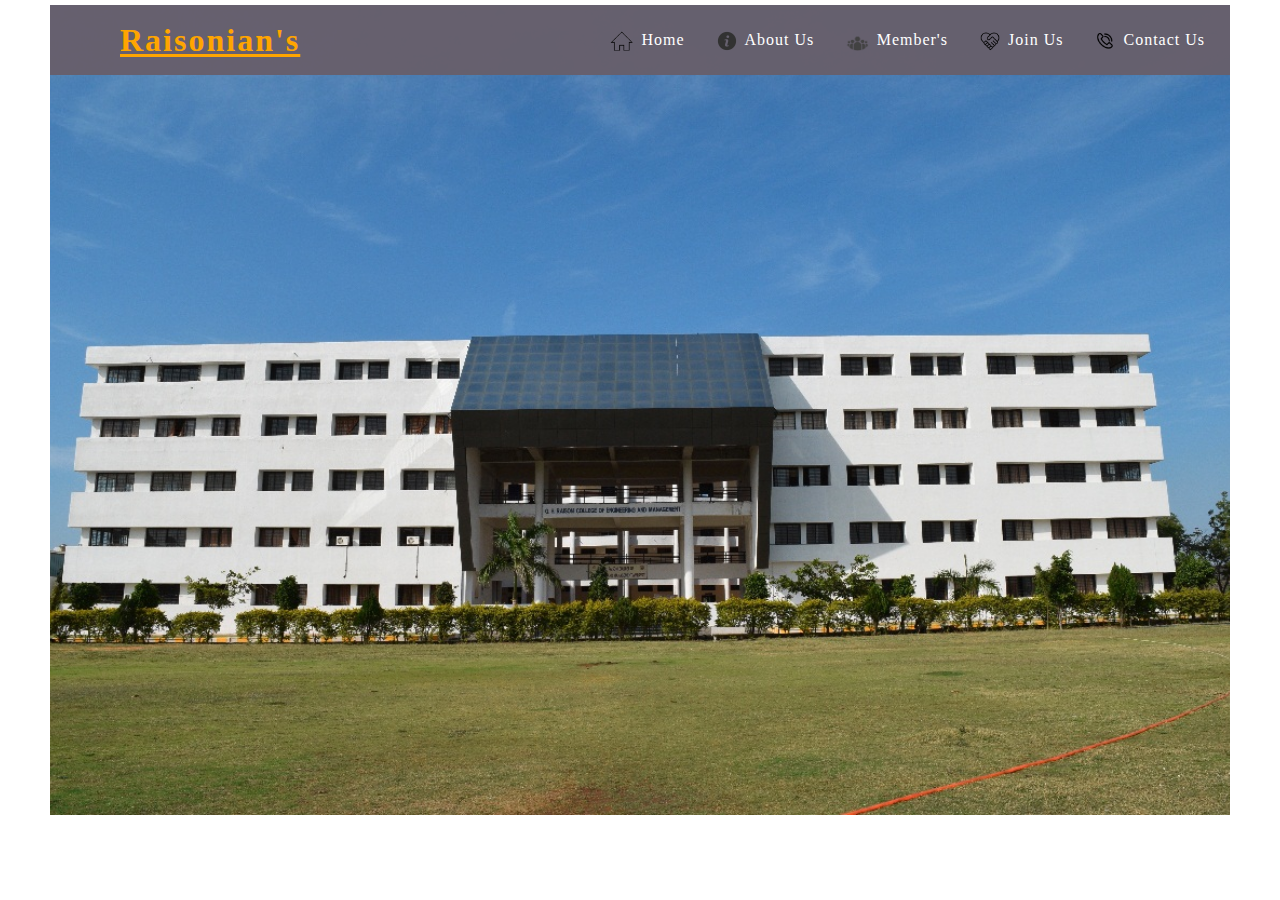
<file: index.html>
<!DOCTYPE html>
<html>
    <head>
        <link rel="stylesheet" href="style.css">
        <title>Raisonian's</title>
    </head>

    <body>
        
        <header class="body-header">

            <nav class="nav-bar">

                <h1 id="brand">Raisonian's</h1>
                <ul>
                    <li>
                        <a href="index.html"> <img class="nav-button" src="img/home-button.png" alt="">home</a>
                        
                        <div id="home-info">
                           <div id="boy">
                            <img src="img/home-div-boy.png" alt="">
                           </div>
                           <div id="one">
                                <h1>We are Raisonian's</h1>
                                <ul>
                                    <li>website work in progress</li>
                                </ul>
                            
                           </div>
                        </div>
                    </li>

                    <li>
                        <a href="#"> <img src="img/about-button.png" alt="" class="nav-button">about us</a>
                    </li>

                    <li>
                        <a href="#"> <img src="img/members-button.png" alt="" class="nav-button">member's</a>
                    </li>

                    <li>
                        <a href="#"><img src="img/join_us-button.png" alt="" class="nav-button">join us</a>
                    </li>

                    <li>
                        <a href="#"><img src="img/contact-button.png" alt="" class="nav-button">contact us</a>
                    </li>
                </ul>
            </nav>

        </header>

    </body>
</html>
</file>
<file: style.css>
*{
    margin:0px;
    padding:0px;
}

.body-header{
    height: 90vh;
    background-image:url("img/clg-img.jpeg");
    background-size: cover;
    background-position: center;
    background-repeat: no-repeat;
    margin: 5px 50px;
}

.nav-bar{
    background-color: #665f6df9;
    height: 70px;
    line-height: 70px;
}

#brand{
    display: inline-block;
    margin-left: 70px;
    color: orange;
   text-decoration: underline;
   text-underline-offset: 3px;
   font-family:verdana;
   letter-spacing: 2px;
}

.nav-bar> ul{
    float: right;
}

.nav-bar> ul> li{
        display: inline-block;
        list-style: none;
        margin-right: 25px;
        text-transform: capitalize;
        letter-spacing :1px;
        position: relative;
}

.nav-bar> ul> li> a{
    color: white;
    text-decoration: none;
}

.nav-bar>ul >li >a >img{
    height: 20px;
   padding: 3px;
   margin-right:5px;
    vertical-align: middle;
}

.nav-bar> ul> li> a:hover{
    color:orange;
    text-decoration: underline;
    text-underline-offset: 7px;
    transition:all 0.5s ;   
}

.nav-bar> ul> li> a:hover img{
                    border-radius: 50%;
                   box-shadow: 0px 0px 5px 2px rgb(224, 221, 221);
                    transition: all 0.5s;
}

#home-info{
    height: 30vh;
    width: 50vw;
    display: none;
    background-color: #665f6df9;
    color: white;
    position:absolute;
    right: -350px ;
    line-height: normal;  
    margin-top: 2px; 
    padding: 20px;
}

.nav-bar> ul >li:hover #home-info{
        display: block;
}

#home-info> #boy{
    float: left;
    border-right: 2px solid white;
    margin: auto 70px auto 30px;
    >img{
        height:30vh;
        margin-right:100px;
    }
}

#home-info> #one{
    h1{
        color: white;
        letter-spacing: 2px;
        text-decoration: underline;
        text-underline-offset: 4px;
        margin-bottom: 20px;
    }
}
</file>
